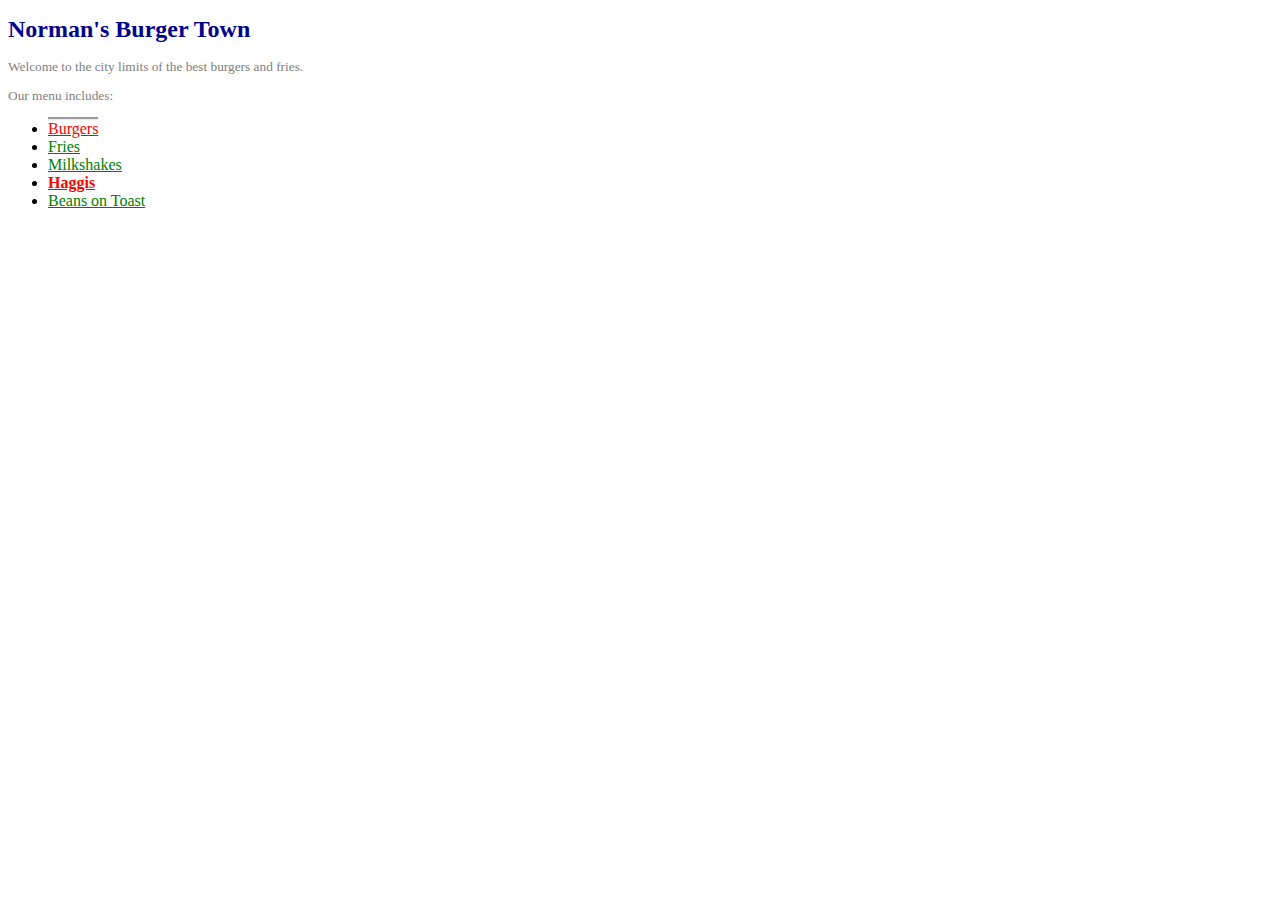
<file: old web.html>
<!DOCTYPE html>
<html>
    <head>
        <title>Burger Town City Limits</title>
        <link rel="stylesheet" href="norman-style.css">

    </head>

    <body>

        <h1>Norman's Burger Town</h1>

        <p>Welcome to the city limits of the best burgers and fries.</p>

        <p>Our menu includes:</p>
        <ul>
            <li> <a href="burgers.html" class="non-veggie menu-item" id="first-item">Burgers</a> </li>
            <li> <a href="fries.html" class="veggie menu-item">Fries</a> </li>
            <li> <a href="milkshakes.html" class="non-veggie menu-item veggie">Milkshakes</a> </li>
            <li> <a href="haggis.html" class="non-veggie menu-item" id="haggis">Haggis</a> </li>
            <li> <a href="beans-on-toast.html" class="menu-item veggie">Beans on Toast</a> </li>
        </ul>

    </body>



</html>
</file>
<file: norman-style.css>
h1 {
    color: darkblue;
    font-size: 18pt;
    font-weight: bold;
    font-family: "eufm10", Book Antiqua, fantasy, serif;
}

h2 {
    color: darkblue;
    font-size: 16pt;
    font-weight: bold;
    font-family: "eufm10", Book Antiqua, fantasy, serif;
}

p {
    color: gray;
    font-size: 10pt;
    font-family: "eufm10", Book Antiqua, fantasy, serif;
}

.menu-item{
    font-size: 12pt;
}

.non-veggie{
    color: red;
    font-family: "URW Chancery L",  "eufm10", serif;
}

.veggie {
    color: green;
    /*font-size: 10pt;*/
    font-family: "eufm10", Book Antiqua, fantasy, serif;
}

.img-menu {
    height: 200px;
}

.text-philosophy {
    text-align: center;
}

#first-item {
    border-top: groove;
}

#haggis {
    font-weight: bold;
}
</file>
